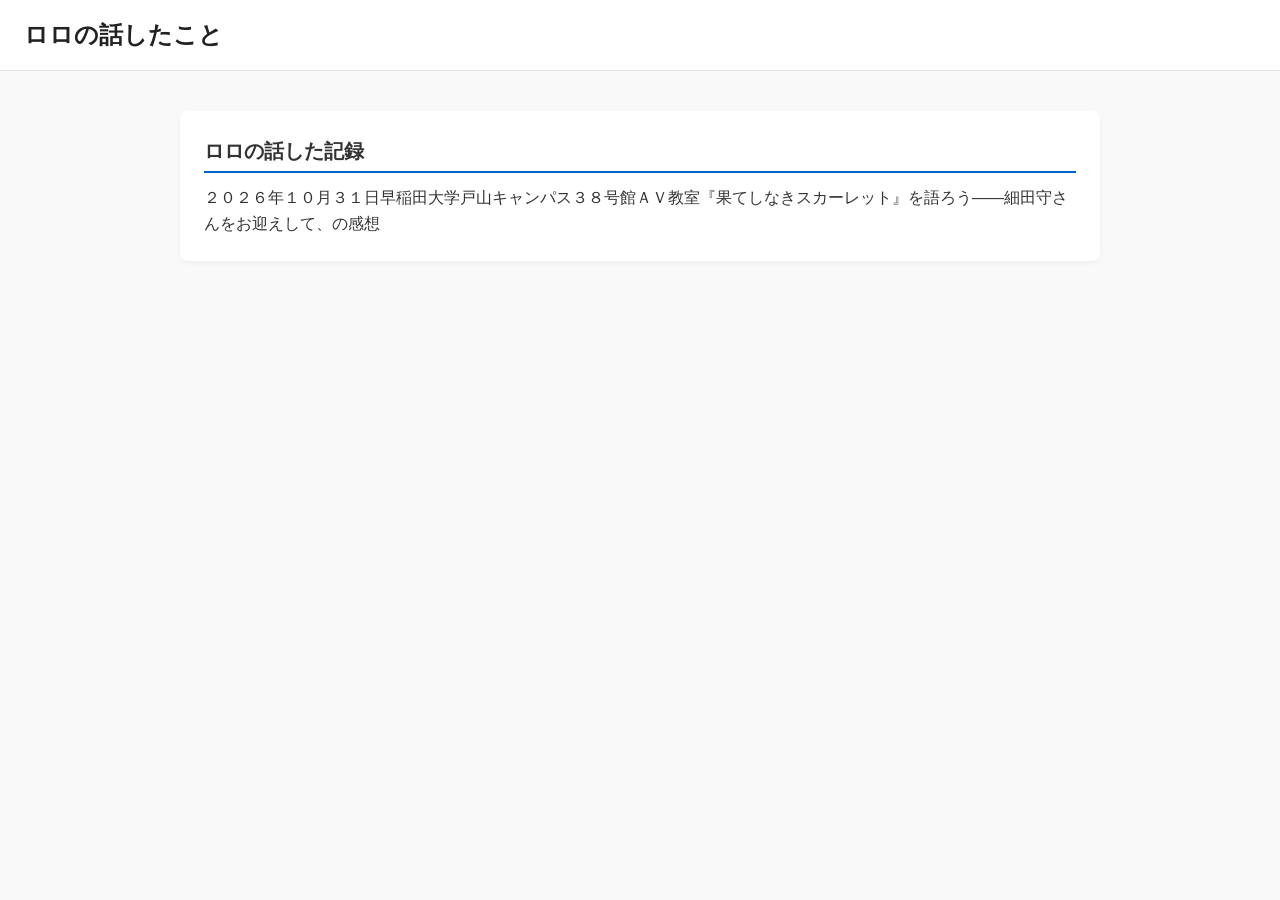
<file: index.html>
<!DOCTYPE html>
<html lang="ja">
<head>
  <meta charset="UTF-8">
  <meta name="viewport" content="width=device-width, initial-scale=1.0">
  <meta name="description" content="ロロの話したこと">
  <title>ロロの話したこと</title>
  <!-- CSSファイルの読み込み -->
  <link rel="stylesheet" href="style.css">
</head>
<body>

  <!-- ヘッダー -->
  <header>
    <h1>ロロの話したこと</h1>
  </header>

  <!-- メインコンテンツ -->
  <main>
    <section>
      <h2>ロロの話した記録</h2>
      <ul>
        <li><a href="./20261031waseda.html">２０２６年１０月３１日早稲田大学戸山キャンパス３８号館ＡＶ教室『果てしなきスカーレット』を語ろう――細田守さんをお迎えして、の感想</a></li>
      </ul>
    </section>
  </main>

</body>
</html>
</file>
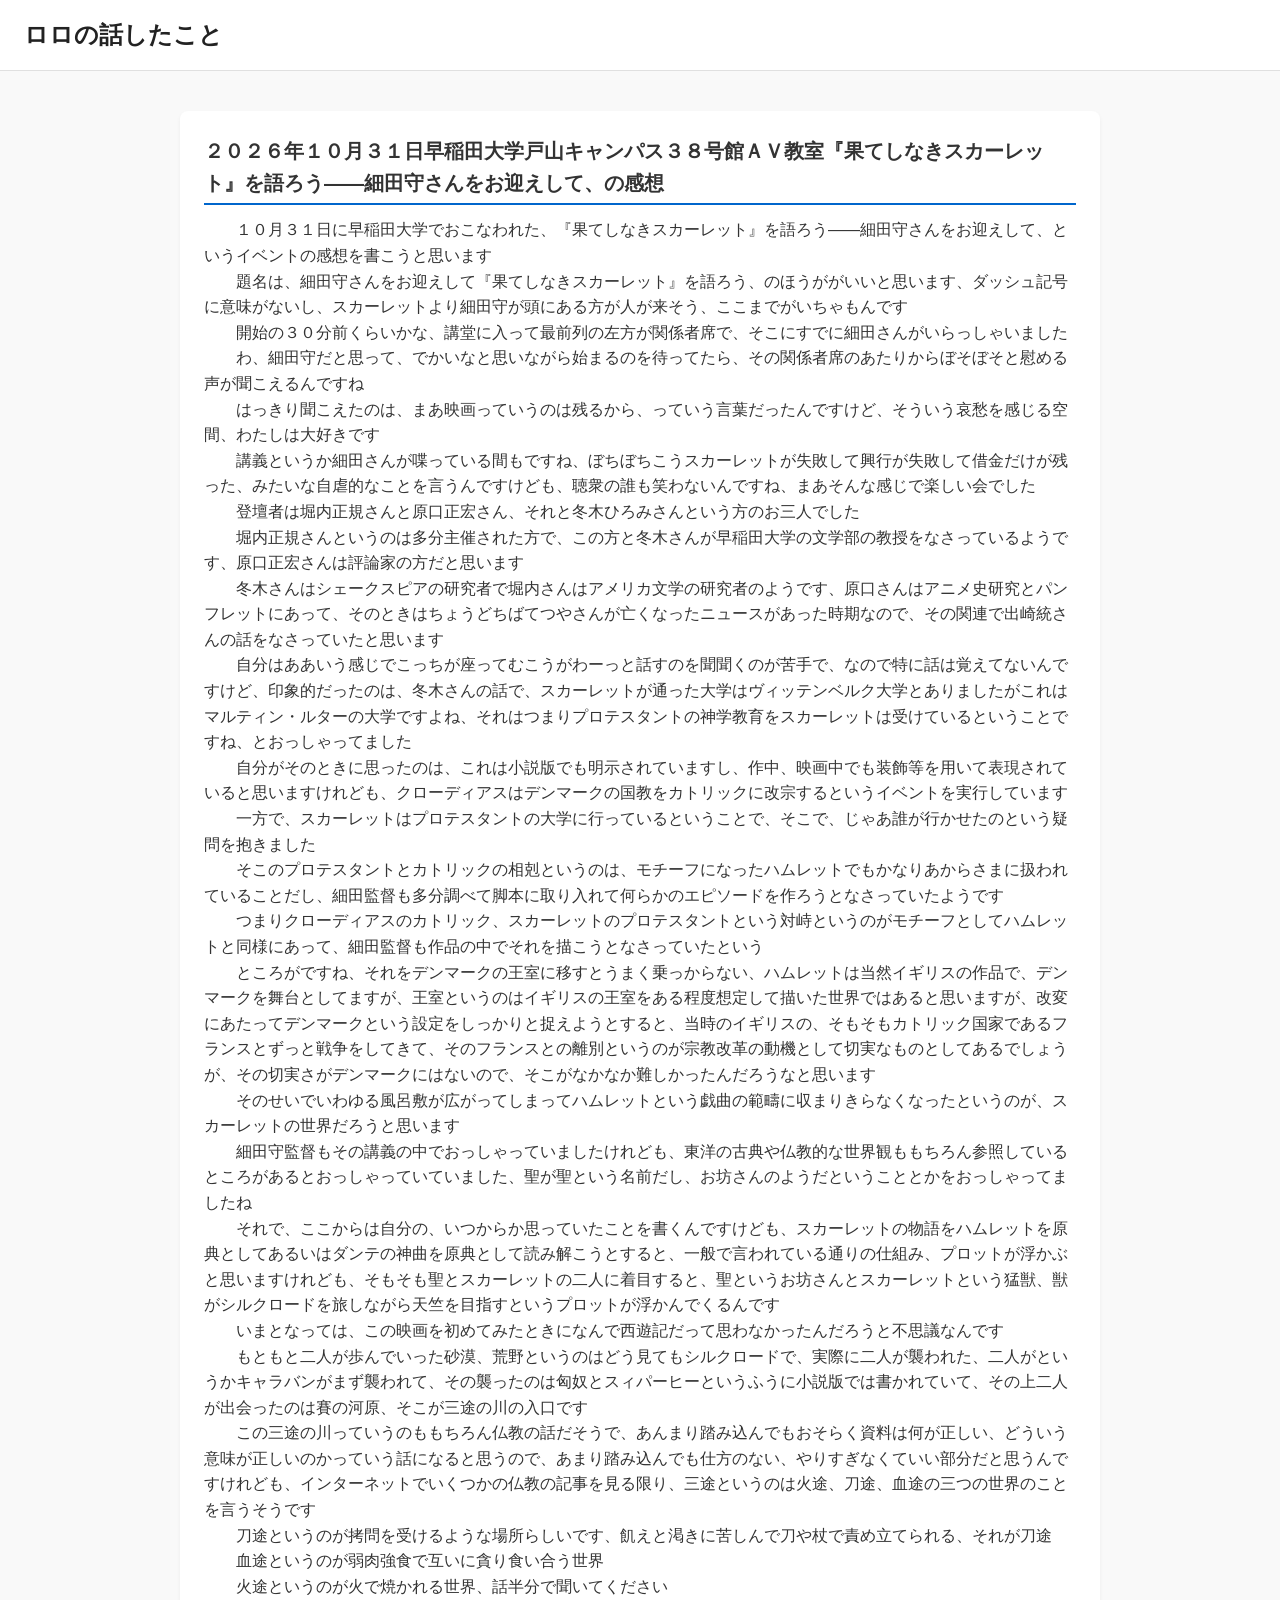
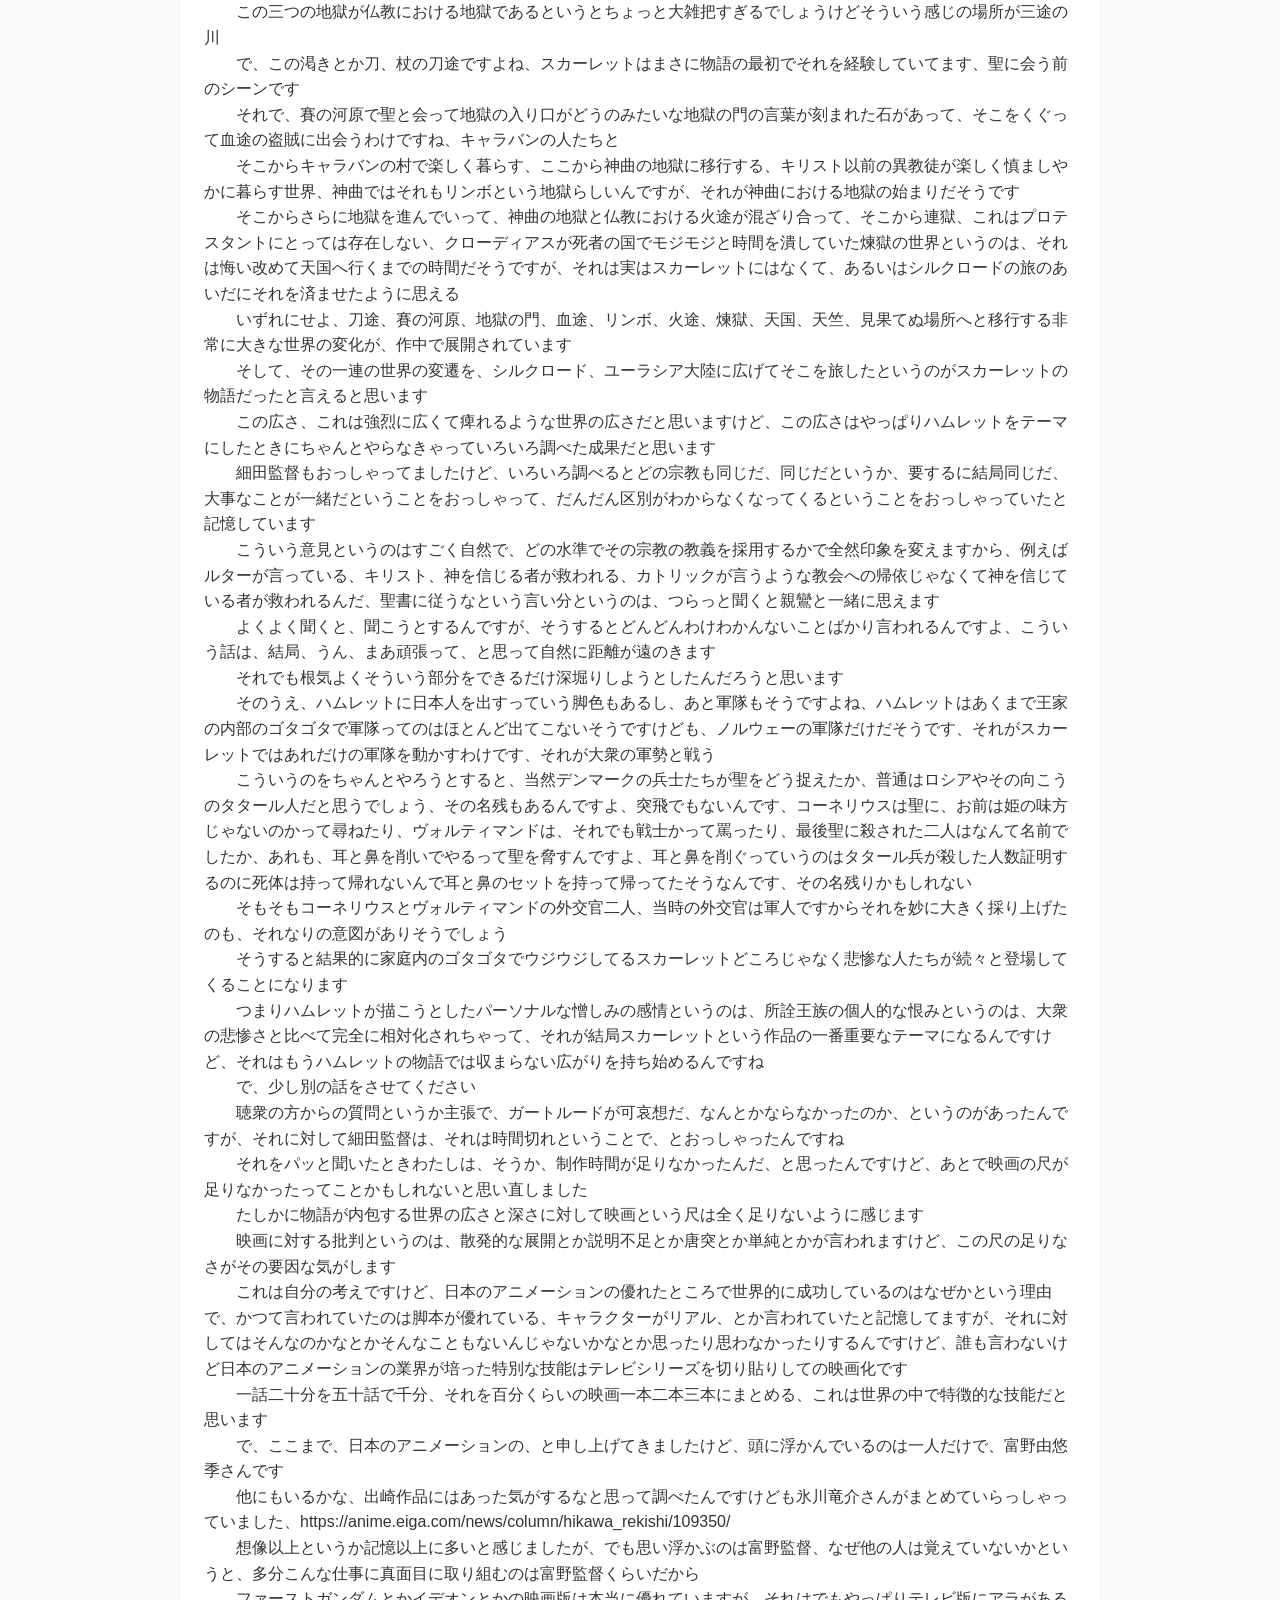
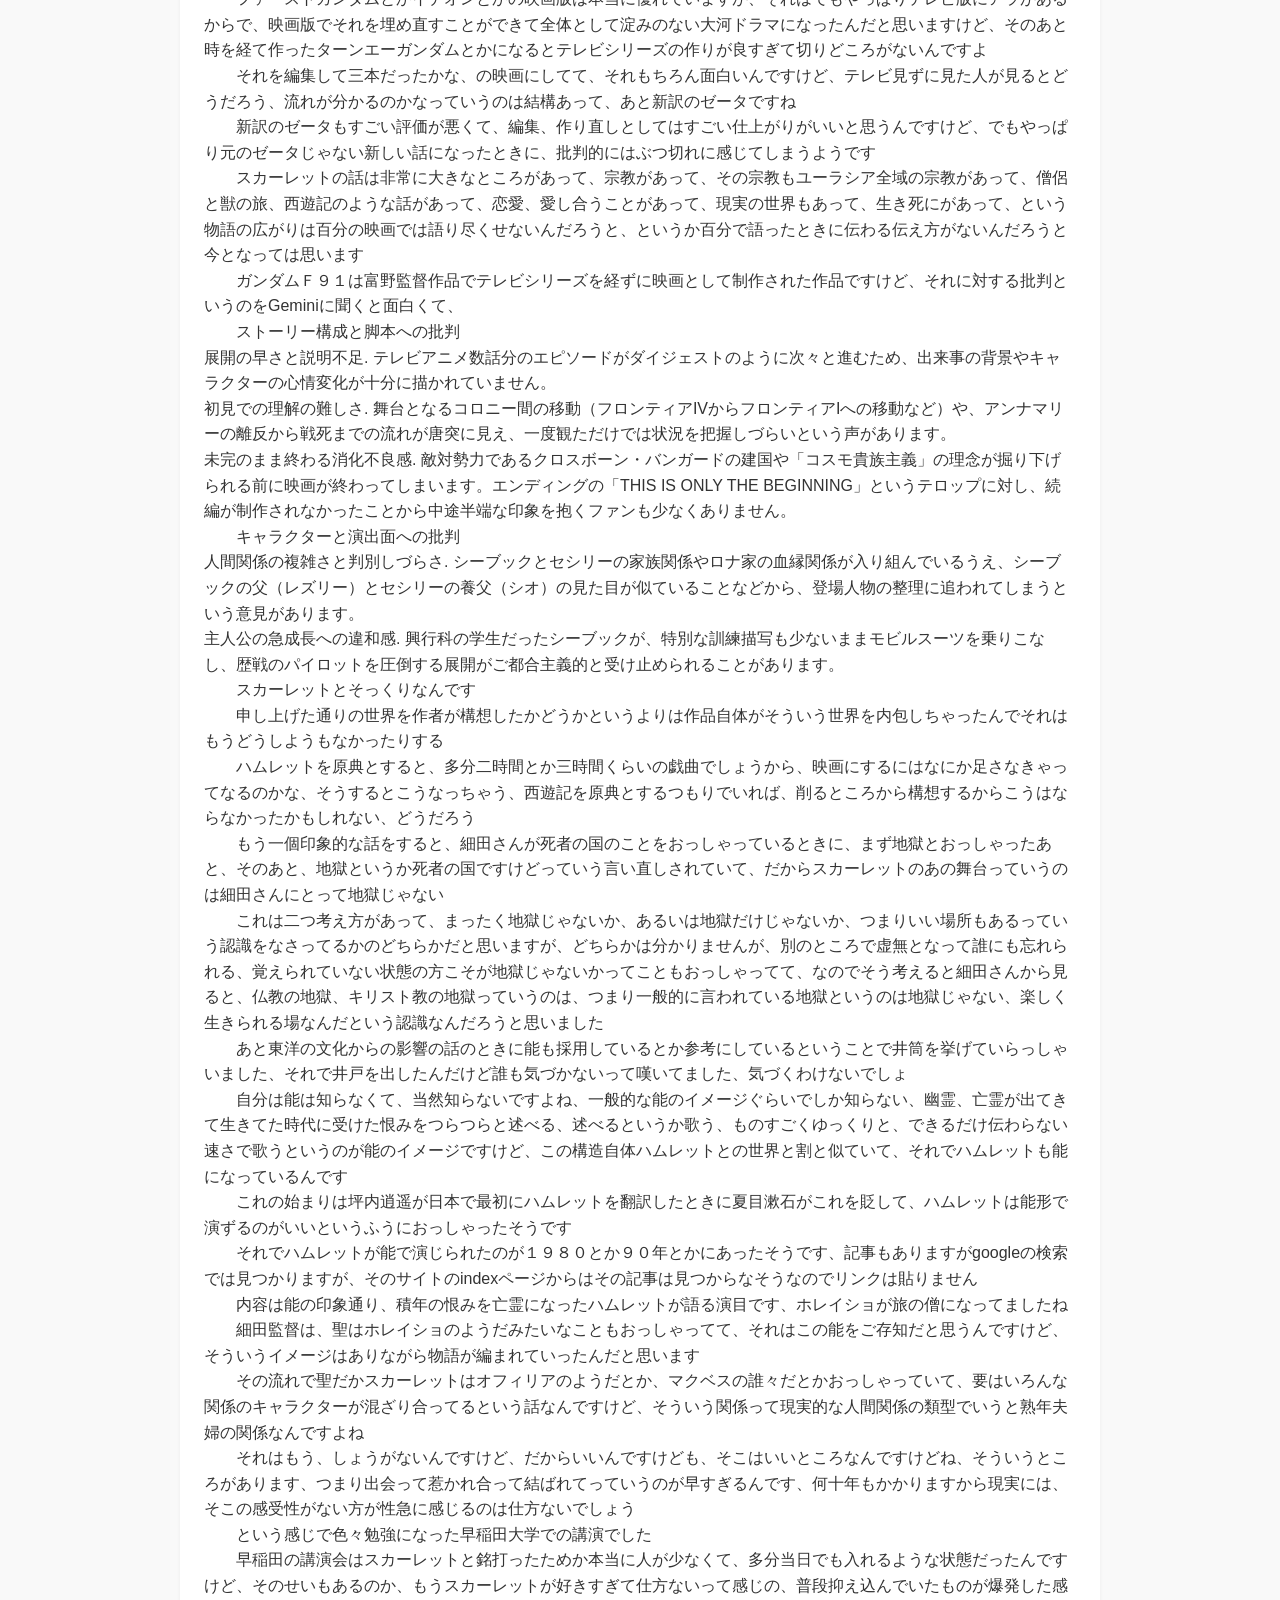
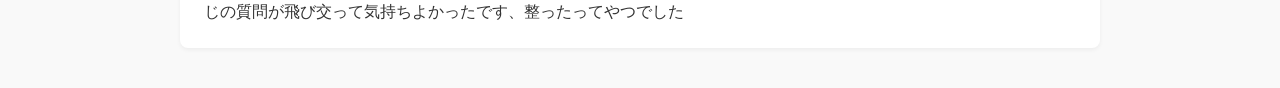
<file: 20261031waseda.html>
<!DOCTYPE html>
<html lang="ja">
<head>
  <meta charset="UTF-8">
  <meta name="viewport" content="width=device-width, initial-scale=1.0">
  <meta name="description" content="２０２６年１０月３１日早稲田大学戸山キャンパス３８号館ＡＶ教室『果てしなきスカーレット』を語ろう――細田守さんをお迎えして、の感想">
  <title>ロロの話したこと</title>
  <!-- CSSファイルの読み込み -->
  <link rel="stylesheet" href="style.css">
</head>
<body>

  <!-- ヘッダー -->
  <header>
    <h1><a href="./index.html">ロロの話したこと</a></h1>
  </header>

  <!-- メインコンテンツ -->
  <main>
    <section class="indent-section">
      <h2>２０２６年１０月３１日早稲田大学戸山キャンパス３８号館ＡＶ教室『果てしなきスカーレット』を語ろう――細田守さんをお迎えして、の感想</h2>
      <p>１０月３１日に早稲田大学でおこなわれた、『果てしなきスカーレット』を語ろう——細田守さんをお迎えして、というイベントの感想を書こうと思います</p>
      <p>題名は、細田守さんをお迎えして『果てしなきスカーレット』を語ろう、のほうががいいと思います、ダッシュ記号に意味がないし、スカーレットより細田守が頭にある方が人が来そう、ここまでがいちゃもんです</p>
      <p>開始の３０分前くらいかな、講堂に入って最前列の左方が関係者席で、そこにすでに細田さんがいらっしゃいました</p>
      <p>わ、細田守だと思って、でかいなと思いながら始まるのを待ってたら、その関係者席のあたりからぼそぼそと慰める声が聞こえるんですね</p>
      <p>はっきり聞こえたのは、まあ映画っていうのは残るから、っていう言葉だったんですけど、そういう哀愁を感じる空間、わたしは大好きです</p>
      <p>講義というか細田さんが喋っている間もですね、ぼちぼちこうスカーレットが失敗して興行が失敗して借金だけが残った、みたいな自虐的なことを言うんですけども、聴衆の誰も笑わないんですね、まあそんな感じで楽しい会でした</p>
      <p>登壇者は堀内正規さんと原口正宏さん、それと冬木ひろみさんという方のお三人でした</p>
      <p>堀内正規さんというのは多分主催された方で、この方と冬木さんが早稲田大学の文学部の教授をなさっているようです、原口正宏さんは評論家の方だと思います</p>
      <p>冬木さんはシェークスピアの研究者で堀内さんはアメリカ文学の研究者のようです、原口さんはアニメ史研究とパンフレットにあって、そのときはちょうどちばてつやさんが亡くなったニュースがあった時期なので、その関連で出崎統さんの話をなさっていたと思います</p>
      <p>自分はああいう感じでこっちが座ってむこうがわーっと話すのを聞聞くのが苦手で、なので特に話は覚えてないんですけど、印象的だったのは、冬木さんの話で、スカーレットが通った大学はヴィッテンベルク大学とありましたがこれはマルティン・ルターの大学ですよね、それはつまりプロテスタントの神学教育をスカーレットは受けているということですね、とおっしゃってました</p>
      <p>自分がそのときに思ったのは、これは小説版でも明示されていますし、作中、映画中でも装飾等を用いて表現されていると思いますけれども、クローディアスはデンマークの国教をカトリックに改宗するというイベントを実行しています</p>
      <p>一方で、スカーレットはプロテスタントの大学に行っているということで、そこで、じゃあ誰が行かせたのという疑問を抱きました</p>
      <p>そこのプロテスタントとカトリックの相剋というのは、モチーフになったハムレットでもかなりあからさまに扱われていることだし、細田監督も多分調べて脚本に取り入れて何らかのエピソードを作ろうとなさっていたようです</p>
      <p>つまりクローディアスのカトリック、スカーレットのプロテスタントという対峙というのがモチーフとしてハムレットと同様にあって、細田監督も作品の中でそれを描こうとなさっていたという</p>
      <p>ところがですね、それをデンマークの王室に移すとうまく乗っからない、ハムレットは当然イギリスの作品で、デンマークを舞台としてますが、王室というのはイギリスの王室をある程度想定して描いた世界ではあると思いますが、改変にあたってデンマークという設定をしっかりと捉えようとすると、当時のイギリスの、そもそもカトリック国家であるフランスとずっと戦争をしてきて、そのフランスとの離別というのが宗教改革の動機として切実なものとしてあるでしょうが、その切実さがデンマークにはないので、そこがなかなか難しかったんだろうなと思います</p>
      <p>そのせいでいわゆる風呂敷が広がってしまってハムレットという戯曲の範疇に収まりきらなくなったというのが、スカーレットの世界だろうと思います</p>
      <p>細田守監督もその講義の中でおっしゃっていましたけれども、東洋の古典や仏教的な世界観ももちろん参照しているところがあるとおっしゃっていていました、聖が聖という名前だし、お坊さんのようだということとかをおっしゃってましたね</p>
      <p>それで、ここからは自分の、いつからか思っていたことを書くんですけども、スカーレットの物語をハムレットを原典としてあるいはダンテの神曲を原典として読み解こうとすると、一般で言われている通りの仕組み、プロットが浮かぶと思いますけれども、そもそも聖とスカーレットの二人に着目すると、聖というお坊さんとスカーレットという猛獣、獣がシルクロードを旅しながら天竺を目指すというプロットが浮かんでくるんです</p>
      <p>いまとなっては、この映画を初めてみたときになんで西遊記だって思わなかったんだろうと不思議なんです</p>
      <p>もともと二人が歩んでいった砂漠、荒野というのはどう見てもシルクロードで、実際に二人が襲われた、二人がというかキャラバンがまず襲われて、その襲ったのは匈奴とスィパーヒーというふうに小説版では書かれていて、その上二人が出会ったのは賽の河原、そこが三途の川の入口です</p>
      <p>この三途の川っていうのももちろん仏教の話だそうで、あんまり踏み込んでもおそらく資料は何が正しい、どういう意味が正しいのかっていう話になると思うので、あまり踏み込んでも仕方のない、やりすぎなくていい部分だと思うんですけれども、インターネットでいくつかの仏教の記事を見る限り、三途というのは火途、刀途、血途の三つの世界のことを言うそうです</p>
      <p>刀途というのが拷問を受けるような場所らしいです、飢えと渇きに苦しんで刀や杖で責め立てられる、それが刀途</p>
      <p>血途というのが弱肉強食で互いに貪り食い合う世界</p>
      <p>火途というのが火で焼かれる世界、話半分で聞いてください</p>
      <p>この三つの地獄が仏教における地獄であるというとちょっと大雑把すぎるでしょうけどそういう感じの場所が三途の川</p>
      <p>で、この渇きとか刀、杖の刀途ですよね、スカーレットはまさに物語の最初でそれを経験していてます、聖に会う前のシーンです</p>
      <p>それで、賽の河原で聖と会って地獄の入り口がどうのみたいな地獄の門の言葉が刻まれた石があって、そこをくぐって血途の盗賊に出会うわけですね、キャラバンの人たちと</p>
      <p>そこからキャラバンの村で楽しく暮らす、ここから神曲の地獄に移行する、キリスト以前の異教徒が楽しく慎ましやかに暮らす世界、神曲ではそれもリンボという地獄らしいんですが、それが神曲における地獄の始まりだそうです</p>
      <p>そこからさらに地獄を進んでいって、神曲の地獄と仏教における火途が混ざり合って、そこから連獄、これはプロテスタントにとっては存在しない、クローディアスが死者の国でモジモジと時間を潰していた煉獄の世界というのは、それは悔い改めて天国へ行くまでの時間だそうですが、それは実はスカーレットにはなくて、あるいはシルクロードの旅のあいだにそれを済ませたように思える</p>
      <p>いずれにせよ、刀途、賽の河原、地獄の門、血途、リンボ、火途、煉獄、天国、天竺、見果てぬ場所へと移行する非常に大きな世界の変化が、作中で展開されています</p>
      <p>そして、その一連の世界の変遷を、シルクロード、ユーラシア大陸に広げてそこを旅したというのがスカーレットの物語だったと言えると思います</p>
      <p>この広さ、これは強烈に広くて痺れるような世界の広さだと思いますけど、この広さはやっぱりハムレットをテーマにしたときにちゃんとやらなきゃっていろいろ調べた成果だと思います</p>
      <p>細田監督もおっしゃってましたけど、いろいろ調べるとどの宗教も同じだ、同じだというか、要するに結局同じだ、大事なことが一緒だということをおっしゃって、だんだん区別がわからなくなってくるということをおっしゃっていたと記憶しています</p>
      <p>こういう意見というのはすごく自然で、どの水準でその宗教の教義を採用するかで全然印象を変えますから、例えばルターが言っている、キリスト、神を信じる者が救われる、カトリックが言うような教会への帰依じゃなくて神を信じている者が救われるんだ、聖書に従うなという言い分というのは、つらっと聞くと親鸞と一緒に思えます</p>
      <p>よくよく聞くと、聞こうとするんですが、そうするとどんどんわけわかんないことばかり言われるんですよ、こういう話は、結局、うん、まあ頑張って、と思って自然に距離が遠のきます</p>
      <p>それでも根気よくそういう部分をできるだけ深堀りしようとしたんだろうと思います</p>
      <p>そのうえ、ハムレットに日本人を出すっていう脚色もあるし、あと軍隊もそうですよね、ハムレットはあくまで王家の内部のゴタゴタで軍隊ってのはほとんど出てこないそうですけども、ノルウェーの軍隊だけだそうです、それがスカーレットではあれだけの軍隊を動かすわけです、それが大衆の軍勢と戦う</p>
      <p>こういうのをちゃんとやろうとすると、当然デンマークの兵士たちが聖をどう捉えたか、普通はロシアやその向こうのタタール人だと思うでしょう、その名残もあるんですよ、突飛でもないんです、コーネリウスは聖に、お前は姫の味方じゃないのかって尋ねたり、ヴォルティマンドは、それでも戦士かって罵ったり、最後聖に殺された二人はなんて名前でしたか、あれも、耳と鼻を削いでやるって聖を脅すんですよ、耳と鼻を削ぐっていうのはタタール兵が殺した人数証明するのに死体は持って帰れないんで耳と鼻のセットを持って帰ってたそうなんです、その名残りかもしれない</p>
      <p>そもそもコーネリウスとヴォルティマンドの外交官二人、当時の外交官は軍人ですからそれを妙に大きく採り上げたのも、それなりの意図がありそうでしょう</p>
      <p>そうすると結果的に家庭内のゴタゴタでウジウジしてるスカーレットどころじゃなく悲惨な人たちが続々と登場してくることになります</p>
      <p>つまりハムレットが描こうとしたパーソナルな憎しみの感情というのは、所詮王族の個人的な恨みというのは、大衆の悲惨さと比べて完全に相対化されちゃって、それが結局スカーレットという作品の一番重要なテーマになるんですけど、それはもうハムレットの物語では収まらない広がりを持ち始めるんですね</p>
      <p>で、少し別の話をさせてください</p>
      <p>聴衆の方からの質問というか主張で、ガートルードが可哀想だ、なんとかならなかったのか、というのがあったんですが、それに対して細田監督は、それは時間切れということで、とおっしゃったんですね</p>
      <p>それをパッと聞いたときわたしは、そうか、制作時間が足りなかったんだ、と思ったんですけど、あとで映画の尺が足りなかったってことかもしれないと思い直しました</p>
      <p>たしかに物語が内包する世界の広さと深さに対して映画という尺は全く足りないように感じます</p>
      <p>映画に対する批判というのは、散発的な展開とか説明不足とか唐突とか単純とかが言われますけど、この尺の足りなさがその要因な気がします</p>
      <p>これは自分の考えですけど、日本のアニメーションの優れたところで世界的に成功しているのはなぜかという理由で、かつて言われていたのは脚本が優れている、キャラクターがリアル、とか言われていたと記憶してますが、それに対してはそんなのかなとかそんなこともないんじゃないかなとか思ったり思わなかったりするんですけど、誰も言わないけど日本のアニメーションの業界が培った特別な技能はテレビシリーズを切り貼りしての映画化です</p>
      <p>一話二十分を五十話で千分、それを百分くらいの映画一本二本三本にまとめる、これは世界の中で特徴的な技能だと思います</p>
      <p>で、ここまで、日本のアニメーションの、と申し上げてきましたけど、頭に浮かんでいるのは一人だけで、富野由悠季さんです</p>
      <p>他にもいるかな、出崎作品にはあった気がするなと思って調べたんですけども氷川竜介さんがまとめていらっしゃっていました、<a href="https://anime.eiga.com/news/column/hikawa_rekishi/109350/" target="_blank">https://anime.eiga.com/news/column/hikawa_rekishi/109350/</a></p>
      <p>想像以上というか記憶以上に多いと感じましたが、でも思い浮かぶのは富野監督、なぜ他の人は覚えていないかというと、多分こんな仕事に真面目に取り組むのは富野監督くらいだから</p>
      <p>ファーストガンダムとかイデオンとかの映画版は本当に優れていますが、それはでもやっぱりテレビ版にアラがあるからで、映画版でそれを埋め直すことができて全体として淀みのない大河ドラマになったんだと思いますけど、そのあと時を経て作ったターンエーガンダムとかになるとテレビシリーズの作りが良すぎて切りどころがないんですよ</p>
      <p>それを編集して三本だったかな、の映画にしてて、それもちろん面白いんですけど、テレビ見ずに見た人が見るとどうだろう、流れが分かるのかなっていうのは結構あって、あと新訳のゼータですね</p>
      <p>新訳のゼータもすごい評価が悪くて、編集、作り直しとしてはすごい仕上がりがいいと思うんですけど、でもやっぱり元のゼータじゃない新しい話になったときに、批判的にはぶつ切れに感じてしまうようです</p>
      <p>スカーレットの話は非常に大きなところがあって、宗教があって、その宗教もユーラシア全域の宗教があって、僧侶と獣の旅、西遊記のような話があって、恋愛、愛し合うことがあって、現実の世界もあって、生き死にがあって、という物語の広がりは百分の映画では語り尽くせないんだろうと、というか百分で語ったときに伝わる伝え方がないんだろうと今となっては思います</p>
      <p>ガンダムＦ９１は富野監督作品でテレビシリーズを経ずに映画として制作された作品ですけど、それに対する批判というのをGeminiに聞くと面白くて、</p>
      <blockquote>
        <p>ストーリー構成と脚本への批判</p>
        <ul>
          <li>展開の早さと説明不足. テレビアニメ数話分のエピソードがダイジェストのように次々と進むため、出来事の背景やキャラクターの心情変化が十分に描かれていません。</li>
          <li>初見での理解の難しさ. 舞台となるコロニー間の移動（フロンティアIVからフロンティアIへの移動など）や、アンナマリーの離反から戦死までの流れが唐突に見え、一度観ただけでは状況を把握しづらいという声があります。</li>
          <li>未完のまま終わる消化不良感. 敵対勢力であるクロスボーン・バンガードの建国や「コスモ貴族主義」の理念が掘り下げられる前に映画が終わってしまいます。エンディングの「THIS IS ONLY THE BEGINNING」というテロップに対し、続編が制作されなかったことから中途半端な印象を抱くファンも少なくありません。</li>
        </ul>
        <p>キャラクターと演出面への批判</p>
        <ul>
          <li>人間関係の複雑さと判別しづらさ. シーブックとセシリーの家族関係やロナ家の血縁関係が入り組んでいるうえ、シーブックの父（レズリー）とセシリーの養父（シオ）の見た目が似ていることなどから、登場人物の整理に追われてしまうという意見があります。</li>
          <li>主人公の急成長への違和感. 興行科の学生だったシーブックが、特別な訓練描写も少ないままモビルスーツを乗りこなし、歴戦のパイロットを圧倒する展開がご都合主義的と受け止められることがあります。</li>
        </ul>
      </blockquote>
      <p>スカーレットとそっくりなんです</p>
      <p>申し上げた通りの世界を作者が構想したかどうかというよりは作品自体がそういう世界を内包しちゃったんでそれはもうどうしようもなかったりする</p>
      <p>ハムレットを原典とすると、多分二時間とか三時間くらいの戯曲でしょうから、映画にするにはなにか足さなきゃってなるのかな、そうするとこうなっちゃう、西遊記を原典とするつもりでいれば、削るところから構想するからこうはならなかったかもしれない、どうだろう</p>
      <p>もう一個印象的な話をすると、細田さんが死者の国のことをおっしゃっているときに、まず地獄とおっしゃったあと、そのあと、地獄というか死者の国ですけどっていう言い直しされていて、だからスカーレットのあの舞台っていうのは細田さんにとって地獄じゃない</p>
      <p>これは二つ考え方があって、まったく地獄じゃないか、あるいは地獄だけじゃないか、つまりいい場所もあるっていう認識をなさってるかのどちらかだと思いますが、どちらかは分かりませんが、別のところで虚無となって誰にも忘れられる、覚えられていない状態の方こそが地獄じゃないかってこともおっしゃってて、なのでそう考えると細田さんから見ると、仏教の地獄、キリスト教の地獄っていうのは、つまり一般的に言われている地獄というのは地獄じゃない、楽しく生きられる場なんだという認識なんだろうと思いました</p>
      <p>あと東洋の文化からの影響の話のときに能も採用しているとか参考にしているということで井筒を挙げていらっしゃいました、それで井戸を出したんだけど誰も気づかないって嘆いてました、気づくわけないでしょ</p>
      <p>自分は能は知らなくて、当然知らないですよね、一般的な能のイメージぐらいでしか知らない、幽霊、亡霊が出てきて生きてた時代に受けた恨みをつらつらと述べる、述べるというか歌う、ものすごくゆっくりと、できるだけ伝わらない速さで歌うというのが能のイメージですけど、この構造自体ハムレットとの世界と割と似ていて、それでハムレットも能になっているんです</p>
      <p>これの始まりは坪内逍遥が日本で最初にハムレットを翻訳したときに夏目漱石がこれを貶して、ハムレットは能形で演ずるのがいいというふうにおっしゃったそうです</p>
      <p>それでハムレットが能で演じられたのが１９８０とか９０年とかにあったそうです、記事もありますがgoogleの検索では見つかりますが、そのサイトのindexページからはその記事は見つからなそうなのでリンクは貼りません</p>
      <p>内容は能の印象通り、積年の恨みを亡霊になったハムレットが語る演目です、ホレイショが旅の僧になってましたね</p>
      <p>細田監督は、聖はホレイショのようだみたいなこともおっしゃってて、それはこの能をご存知だと思うんですけど、そういうイメージはありながら物語が編まれていったんだと思います</p>
      <p>その流れで聖だかスカーレットはオフィリアのようだとか、マクベスの誰々だとかおっしゃっていて、要はいろんな関係のキャラクターが混ざり合ってるという話なんですけど、そういう関係って現実的な人間関係の類型でいうと熟年夫婦の関係なんですよね</p>
      <p>それはもう、しょうがないんですけど、だからいいんですけども、そこはいいところなんですけどね、そういうところがあります、つまり出会って惹かれ合って結ばれてっていうのが早すぎるんです、何十年もかかりますから現実には、そこの感受性がない方が性急に感じるのは仕方ないでしょう</p>
      <p>という感じで色々勉強になった早稲田大学での講演でした</p>
      <p>早稲田の講演会はスカーレットと銘打ったためか本当に人が少なくて、多分当日でも入れるような状態だったんですけど、そのせいもあるのか、もうスカーレットが好きすぎて仕方ないって感じの、普段抑え込んでいたものが爆発した感じの質問が飛び交って気持ちよかったです、整ったってやつでした</p>
    </section>
  </main>

</body>
</html>
</file>
<file: style.css>
/* 基本のリセットと共通設定 */
* {
  box-sizing: border-box;
  margin: 0;
  padding: 0;
}

body {
  font-family: "Helvetica Neue", Arial, "Hiragino Kaku Gothic ProN", "Hiragino Sans", Meiryo, sans-serif;
  line-height: 1.6;
  color: #333;
  background-color: #f9f9f9;
  display: flex;
  flex-direction: column;
  min-height: 100vh;
}

a {
  text-decoration: none;
  color: inherit;
}

ul {
  list-style: none;
}

/* ヘッダー */
header {
  background-color: #ffffff;
  padding: 16px 24px;
  border-bottom: 1px solid #e0e0e0;
  display: flex;
  justify-content: space-between;
  align-items: center;
}

header h1 {
  font-size: 1.5rem;
  color: #222;
}

header nav ul {
  display: flex;
  gap: 20px;
}

header nav a:hover {
  color: #0066cc;
}

/* メインコンテンツ */
main {
  flex: 1;
  max-width: 960px;
  width: 100%;
  margin: 40px auto;
  padding: 0 20px;
}

section {
  background-color: #ffffff;
  padding: 24px;
  border-radius: 8px;
  box-shadow: 0 2px 4px rgba(0, 0, 0, 0.05);
}

section h2 {
  font-size: 1.25rem;
  margin-bottom: 12px;
  border-bottom: 2px solid #0066cc;
  padding-bottom: 4px;
}

/* フッター */
footer {
  background-color: #333;
  color: #fff;
  text-align: center;
  padding: 16px;
  font-size: 0.875rem;
}

/* スマホ対応（レスポンシブ） */
@media (max-width: 600px) {
  header {
    flex-direction: column;
    gap: 12px;
  }
}

.indent-section p {
  text-indent: 2em;
}
</file>
